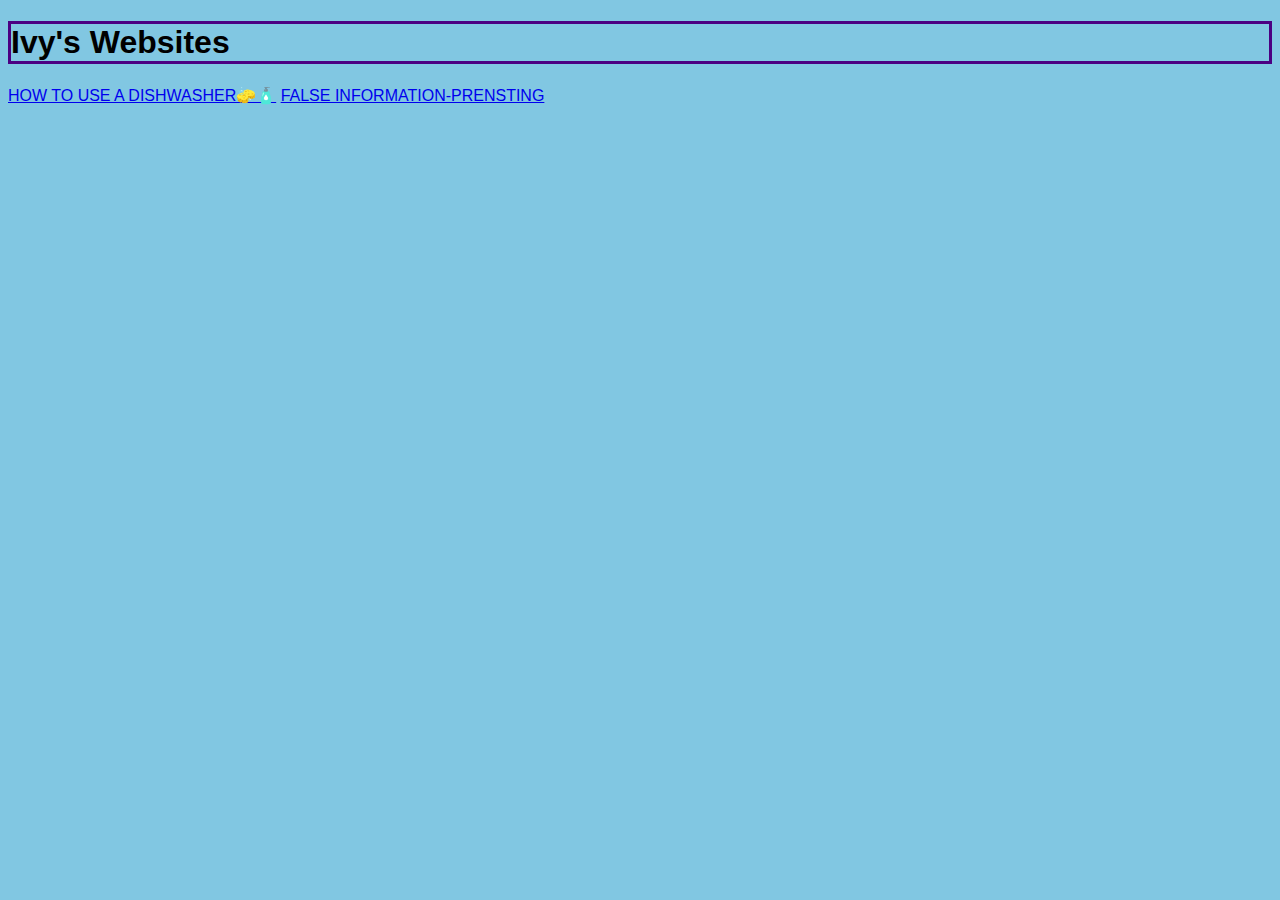
<file: home.html>
<!DOCTYPE html>
<html>
<head>
    <link rel="stylesheet" href="style.css">
</head>
<body>
    <h1>Ivy's Websites</h1>
    <a href="index.html">HOW TO USE A DISHWASHER🧽🧴</a>
    <a href="presenting.html">FALSE INFORMATION-PRENSTING</a>
</body>
</html>
</file>
<file: style.css>
body {
    background: rgb(129, 199, 226);
    font-family:'Gill Sans', 'Gill Sans MT', Calibri, 'Trebuchet MS', sans-serif
  }
ul {
   font-family:'Gill Sans', 'Gill Sans MT', Calibri, 'Trebuchet MS', sans-serif
}
  h2 {
    font-family: 'Gill Sans', 'Gill Sans MT', Calibri, 'Trebuchet MS', sans-serif
  }
  p {
    color: rgb(0, 19, 124);
    font-family: 'Gill Sans', 'Gill Sans MT', Calibri, 'Trebuchet MS', sans-serif;
  }
  h1 {
    border-style: solid;
    border-color: indigo;
    font-weight: bold;
    font-family:'Gill Sans', 'Gill Sans MT', Calibri, 'Trebuchet MS', sans-serif;
  }
  h3{
    color: royalblue;
    font-family:'Gill Sans', 'Gill Sans MT', Calibri, 'Trebuchet MS', sans-serif;
  }
  h4{
    color: darkcyan;
    font-family: 'Gill Sans', 'Gill Sans MT', Calibri, 'Trebuchet MS', sans-serif
  }
img {
  width:250px;
  height:250px;
  border-style:groove;
  border-color: indigo;
  border-radius:4px;
}
</file>
